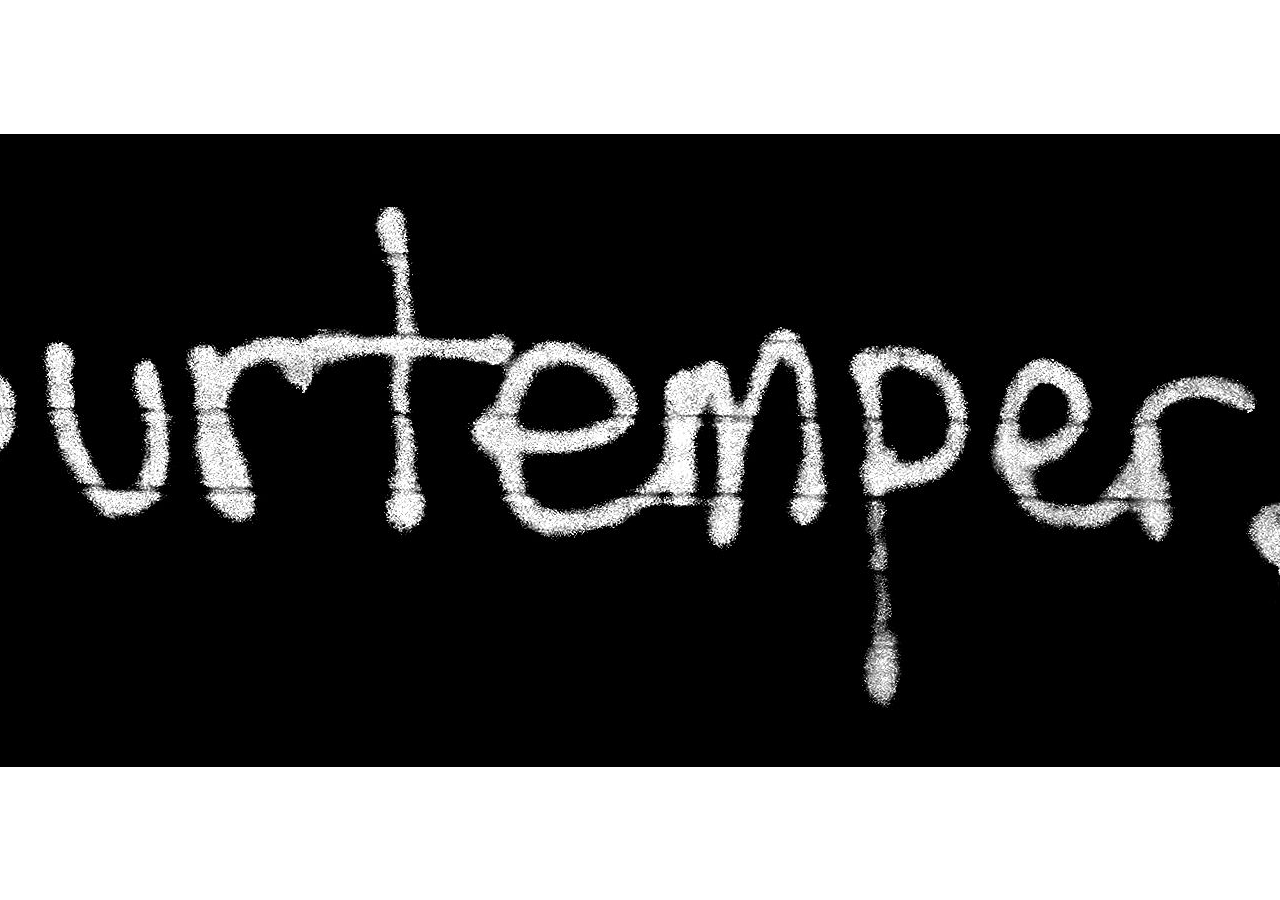
<file: index.html>
<!DOCTYPE html>
<html lang="en">
  <head>
    <meta charset="UTF-8" />
    <meta name="viewport" content="width=device-width, initial-scale=1.0" />
    <title>watchyourtemper</title>
    <link rel="stylesheet" href="styles.css" />
    <link
      href="https://fonts.googleapis.com/css2?family=Cinzel:wght@400..900&display=swap"
      rel="stylesheet"
    />
    <!-- Bootstrap CSS -->
    <link
      href="https://stackpath.bootstrapcdn.com/bootstrap/4.5.2/css/bootstrap.min.css"
      rel="stylesheet"
    />
    <!-- Favicon setup -->
    <link rel="icon" type="image/jpeg" href="images/thumbnail.jpg" />
  </head>
  <body>
    <!-- Top Bar with Bootstrap -->
    <nav class="navbar navbar-expand-lg navbar-dark bg-black">
      <a class="navbar-brand" href="index.html">
        <img src="images/logo.jpg" alt="watchyourtemper logo" class="logo" />
      </a>
      <button
        class="navbar-toggler"
        type="button"
        data-toggle="collapse"
        data-target="#navbarNav"
        aria-controls="navbarNav"
        aria-expanded="false"
        aria-label="Toggle navigation"
      >
        <span class="navbar-toggler-icon"></span>
      </button>
      <div class="collapse navbar-collapse" id="navbarNav">
        <ul class="navbar-nav ml-auto">
          <li class="nav-item">
            <a class="nav-link" href="gallery.html">Gallery</a>
          </li>
          <li class="nav-item">
            <a class="nav-link" href="https://linktr.ee/watchyourtemper">Stream</a>
          </li>
          <li>
            <a class="nav-link" href="join.html">Join</a>
          </li>
          <li class="nav-item">
            <a class="nav-link" href="https://www.instagram.com/watchyourtemper/" target="_blank">
              <img src="images/instagram.svg" alt="Instagram" class="social-icon" />
            </a>
          </li>
          <li class="nav-item">
            <a class="nav-link" href="https://www.youtube.com/@watchyourtemper" target="_blank">
              <img src="images/youtube.svg" alt="YouTube" class="social-icon" />
            </a>
          </li>
          <li class="nav-item">
            <a class="nav-link" href="https://soundcloud.com/watchyourtemper" target="_blank">
              <img src="images/soundcloud.svg" alt="SoundCloud" class="social-icon" />
            </a>
          </li>
        </ul>
      </div>
    </nav>

    <!-- Main Content - YouTube Video -->
    <div class="content">
      <div class="embed-responsive embed-responsive-16by9">
        <iframe
          class="embed-responsive-item"
          src="https://www.youtube.com/embed/IBAx3KTPx4c?si=3aSn4dt17NF0BXO6"
          allowfullscreen
        ></iframe>
      </div>
      <div class="embed-responsive embed-responsive-16by9">
        <iframe
          class="embed-responsive-item"
          src="https://www.youtube.com/embed/nm0bwFrW9Fg?si=KrefRS-fjvT2wTYi"
          allowfullscreen
        ></iframe>
      </div>
    </div>

    <!-- Bootstrap JS -->
    <script src="https://code.jquery.com/jquery-3.5.1.slim.min.js"></script>
    <script src="https://cdn.jsdelivr.net/npm/bootstrap@4.5.2/dist/js/bootstrap.bundle.min.js"></script>
  </body>
</html>
</file>
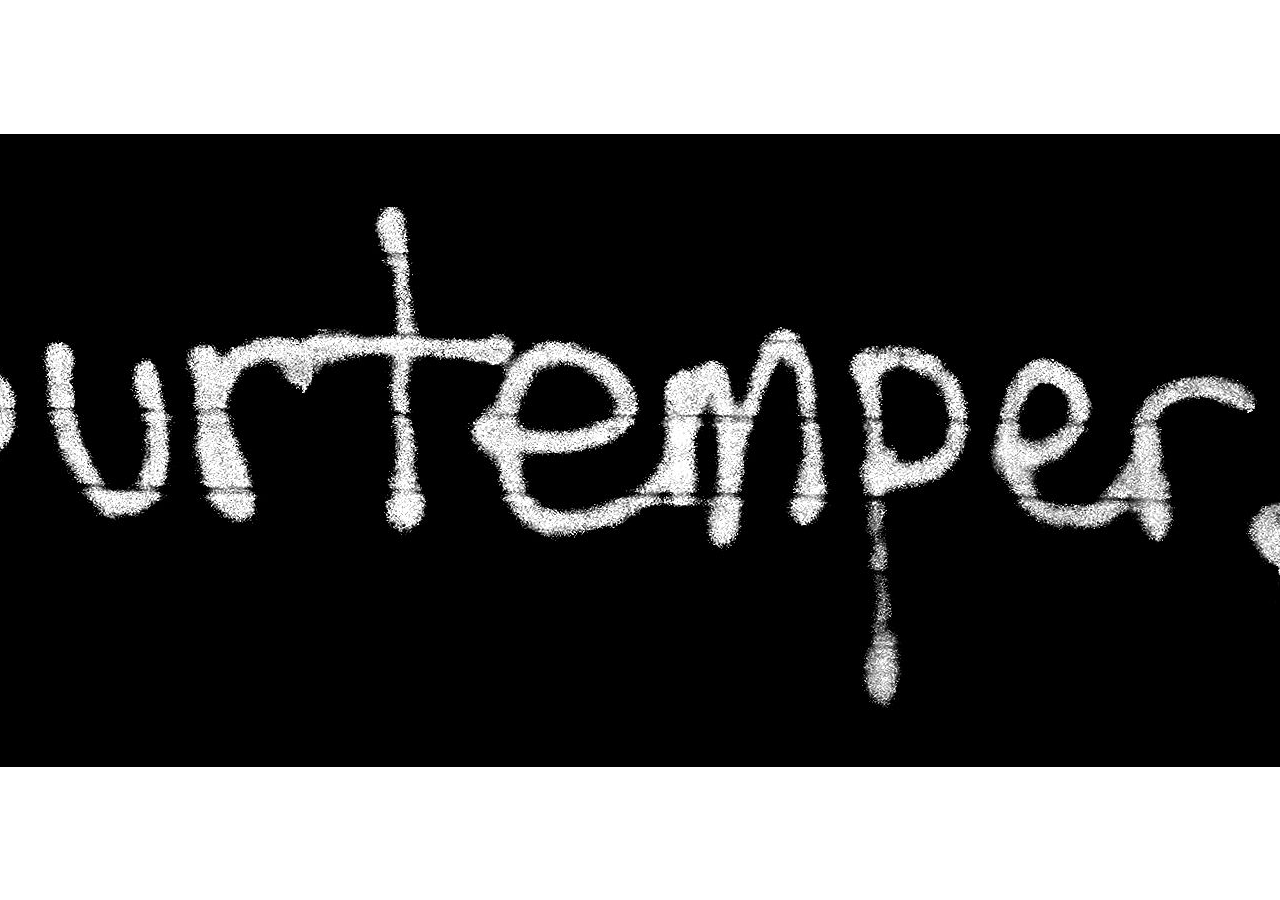
<file: feed.html>
<!DOCTYPE html>
<html lang="en">
<head>
  <meta http-equiv="refresh" content="0; url=index.html?feed" />
  <title>Redirecting...</title>
</head>
<body>
  <p>If you are not redirected, <a href="index.html?feed">click here</a>.</p>
</body>
</html>
</file>
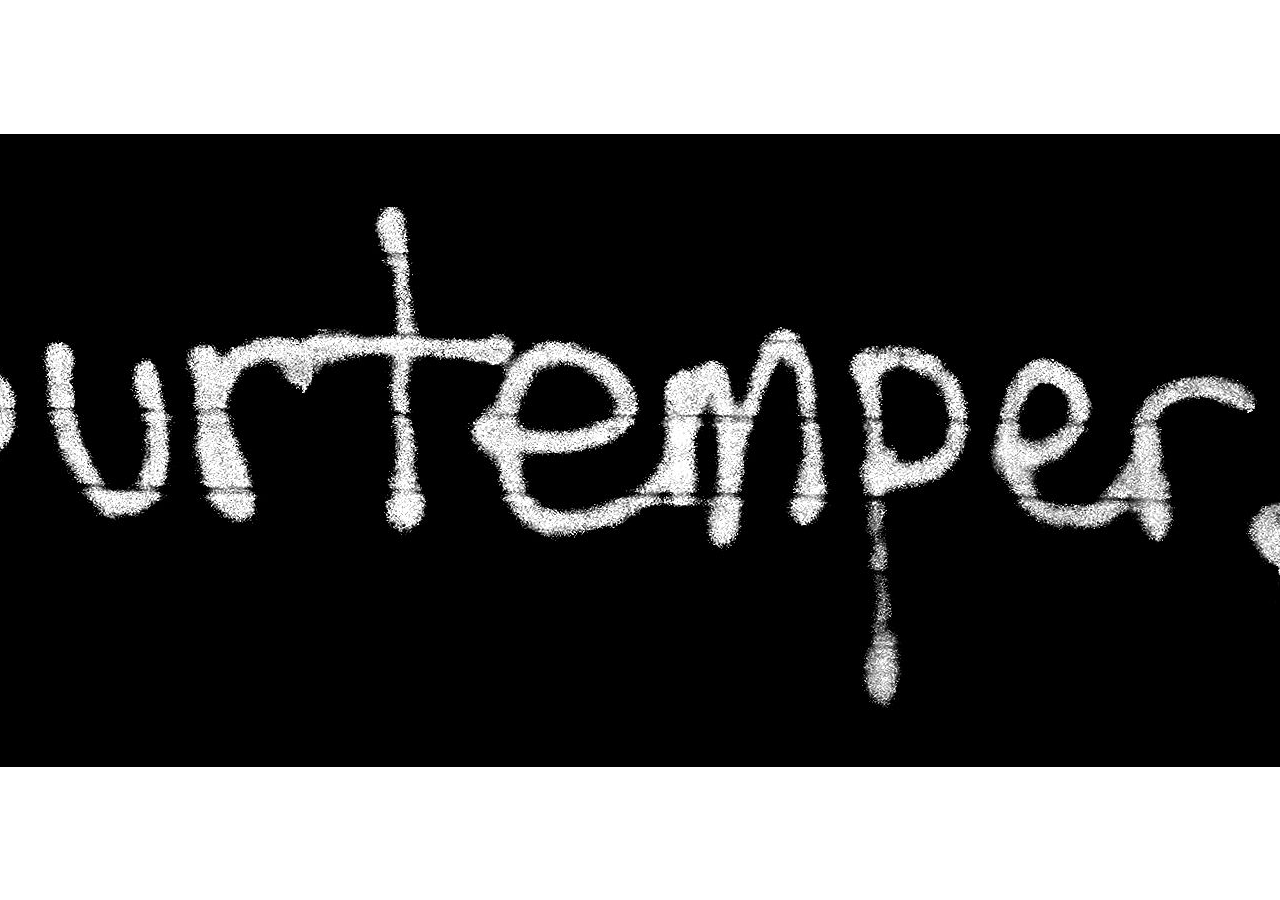
<file: linktree.html>
<!DOCTYPE html>
<html lang="en">
<head>
  <meta http-equiv="refresh" content="0; url=index.html?linktree" />
  <title>Redirecting...</title>
</head>
<body>
  <p>If you are not redirected, <a href="index.html?linktree">click here</a>.</p>
</body>
</html>
</file>
<file: styles.css>
body {
  margin: 0;
  padding: 0;
  height: 100vh;
  display: flex;
  justify-content: center;
  align-items: center;
  font-family: 'Nova Square', sans-serif;
  background-color: black; /* Set the background color */
}

.content {
  text-align: center;
}

h1 {
  font-size: 3em;
  font-weight: bold;
  margin: 0; /* Remove default margin */
  color: white; /* Set text color */
}
</file>
